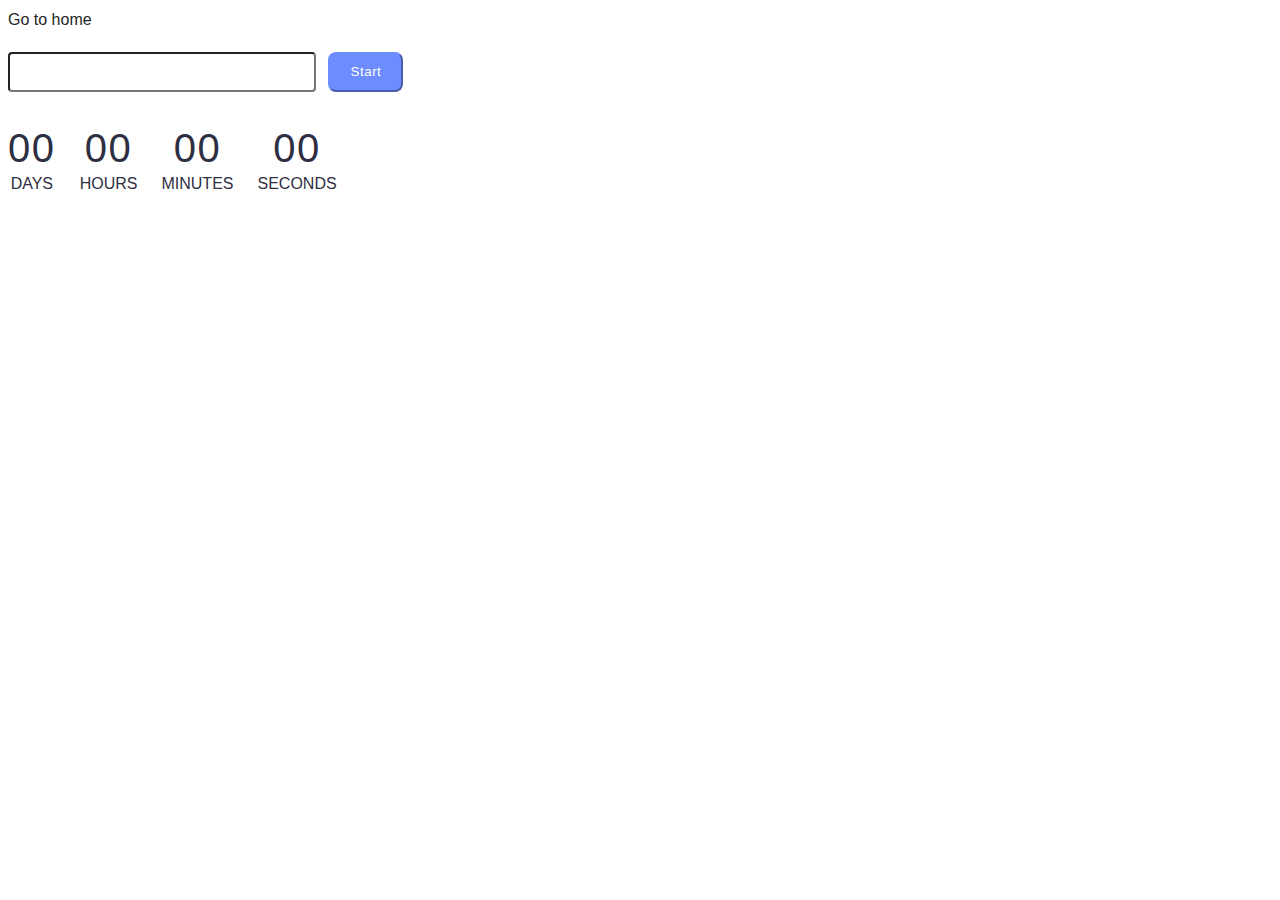
<file: src/1-timer.html>
<!DOCTYPE html>
<html lang="en">
  <head>
    <meta charset="UTF-8" />
    <meta http-equiv="X-UA-Compatible" content="IE=edge" />
    <meta name="viewport" content="width=device-width, initial-scale=1.0" />
    <title>Timer</title>
    <link rel="stylesheet" href="./css/styles.css" />
    <link rel="stylesheet" href="./css/1-timer.css" />

  </head>
  <body>
    <section>
      <a href="./index.html">Go to home</a>
    </section>
    <section>
      <input type="text" id="datetime-picker" />
<button type="button" data-start>Start</button>

<div class="timer">
  <div class="field">
    <span class="value" data-days>00</span>
    <span class="label">Days</span>
  </div>
  <div class="field">
    <span class="value" data-hours>00</span>
    <span class="label">Hours</span>
  </div>
  <div class="field">
    <span class="value" data-minutes>00</span>
    <span class="label">Minutes</span>
  </div>
  <div class="field">
    <span class="value" data-seconds>00</span>
    <span class="label">Seconds</span>
  </div>
</div>

    </section>
    <script type="module" src="./js/1-timer.js"></script>
  </body>
</html>
</file>
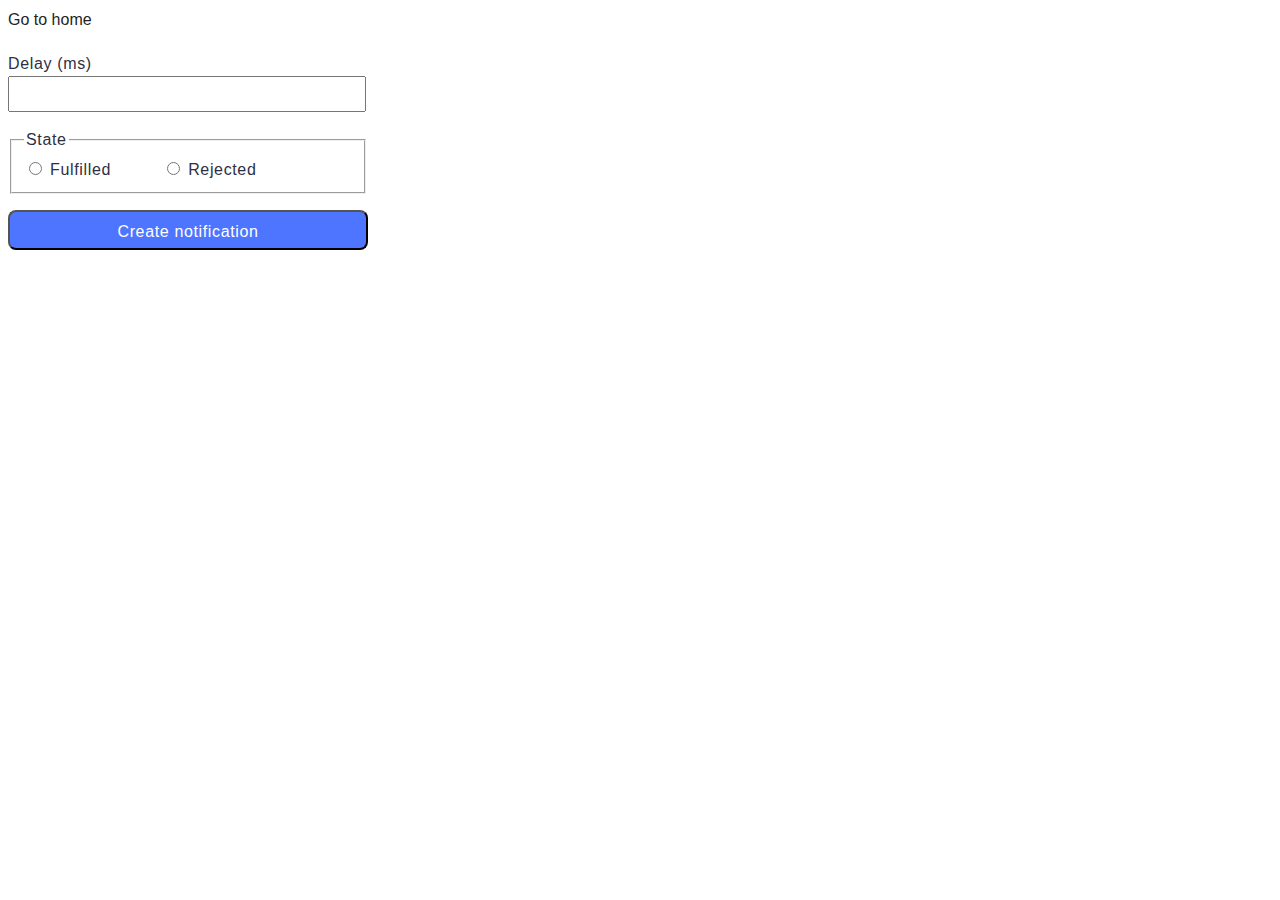
<file: src/2-snackbar.html>
<!DOCTYPE html>
<html lang="en">
  <head>
    <meta charset="UTF-8" />
    <meta http-equiv="X-UA-Compatible" content="IE=edge" />
    <meta name="viewport" content="width=device-width, initial-scale=1.0" />
    <title>Page 3</title>
    <link rel="stylesheet" href="./css/styles.css" />
    <link rel="stylesheet" href="./css/2-snackbar.css" />
  </head>
  <body>
    <section>
      <a href="./index.html">Go to home</a>
    </section>
    <form class="form">
      <label>
        Delay (ms)
        <input type="number" name="delay" required />
      </label>
    
      <fieldset>
        <legend>State</legend>
        <label>
          <input type="radio" name="state" value="fulfilled" required />
          Fulfilled
        </label>
        <label>
          <input type="radio" name="state" value="rejected" required />
          Rejected
        </label>
      </fieldset>
    
      <button type="submit">Create notification</button>
    </form>
<script type="module" src="./js/2-snackbar.js"></script>    
  </body>
</html>
</file>
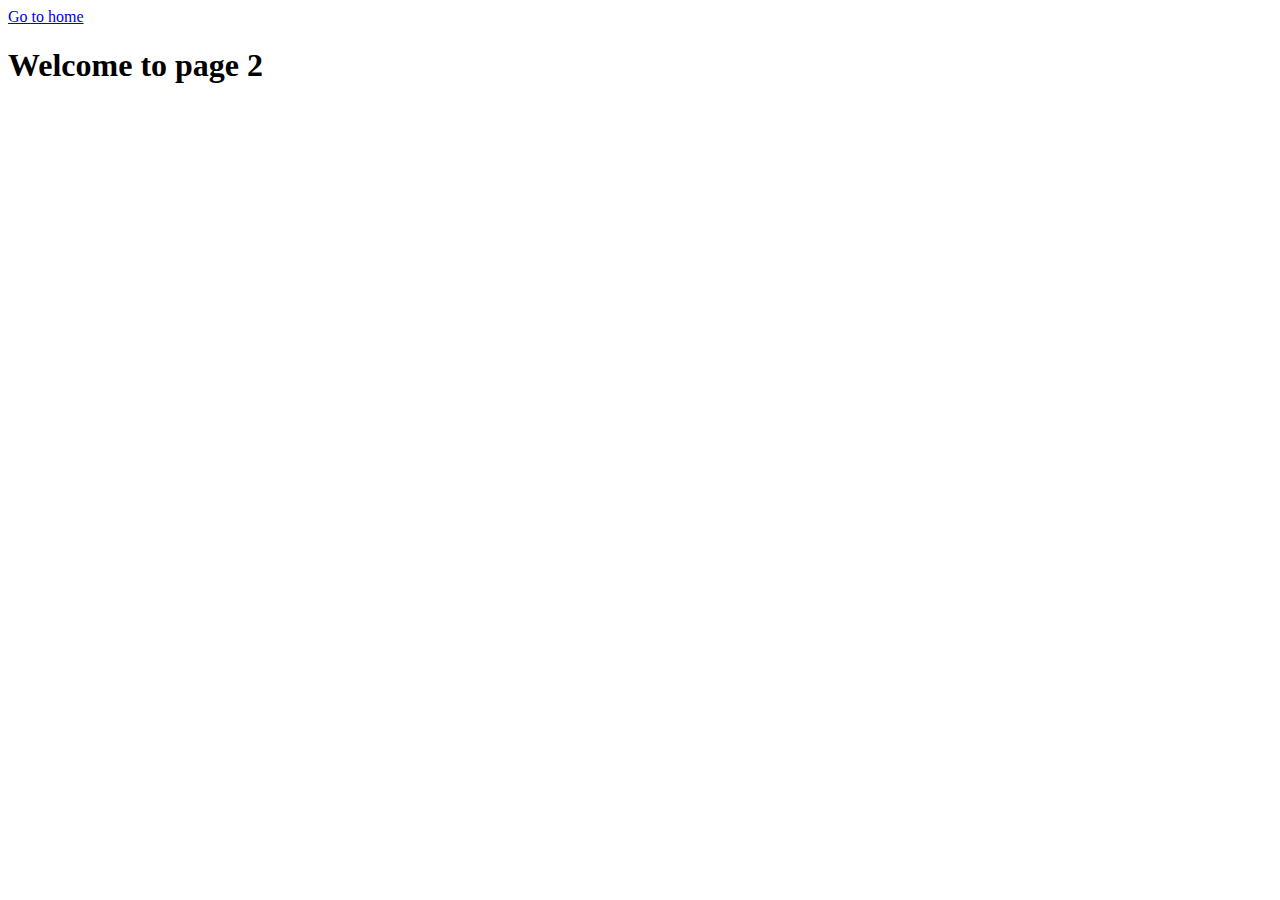
<file: src/page-2.html>
<!DOCTYPE html>
<html lang="en">
  <head>
    <meta charset="UTF-8" />
    <meta http-equiv="X-UA-Compatible" content="IE=edge" />
    <meta name="viewport" content="width=device-width, initial-scale=1.0" />
    <title>Page 2</title>
  </head>
  <body>
    <section>
      <a href="./index.html">Go to home</a>
      <h1>Welcome to page 2</h1>
    </section>
  </body>
</html>
</file>
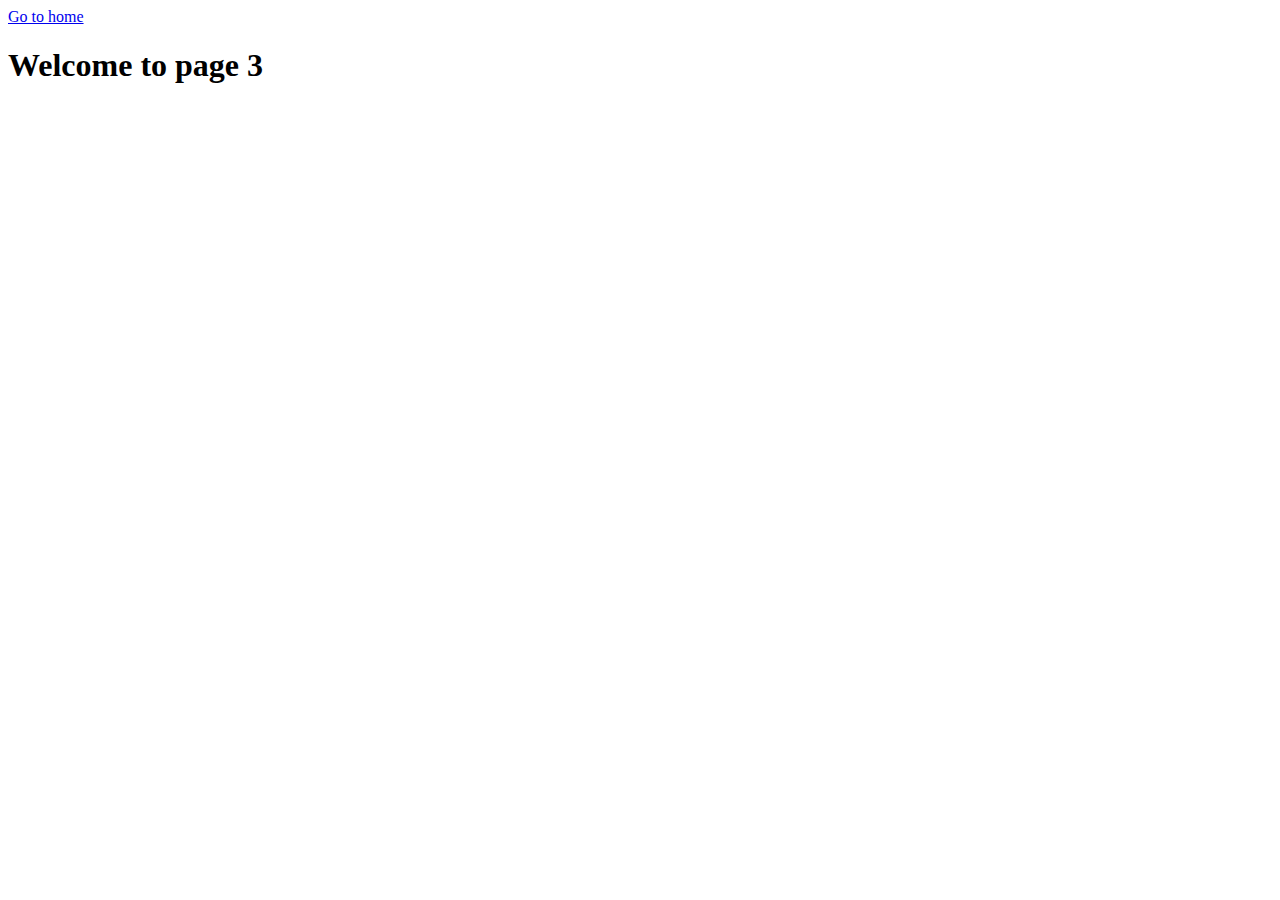
<file: src/page-3.html>
<!DOCTYPE html>
<html lang="en">
  <head>
    <meta charset="UTF-8" />
    <meta http-equiv="X-UA-Compatible" content="IE=edge" />
    <meta name="viewport" content="width=device-width, initial-scale=1.0" />
    <title>Page 3</title>
  </head>
  <body>
    <section>
      <a href="./index.html">Go to home</a>
      <h1>Welcome to page 3</h1>
    </section>
  </body>
</html>
</file>
<file: src/css/1-timer.css>
input {
    width: 272px;
    max-height: 40px;
    border-radius: 4px;
    line-height: 1.5;
    letter-spacing: 0.04em;
    color: #2e2f42;
    padding: 8px 16px;
    margin-top: 20px;
    margin-right: 8px;
    margin-bottom: 32px;

}

button {
    width: 75px;
    height: 40px;
    border-radius: 8px ;
    padding: 8px 16px;
    background-color: #6c8cff;
    border-color: #6c8cff;
    font-weight: 500;
line-height: 1.5;
letter-spacing: 0.04em;
color: white;
}

button:disabled{
    background-color: #cfcfcf;
    border-color: #cfcfcf;
    color: #989898;
}
.timer{
    display: flex;
    gap: 24px;
}

.field{
    display: flex;
    flex-direction: column;
    align-items: center;
}

.value{
    font-size: 40px;
    line-height: 1.2;
    letter-spacing: 0.04em;
    color: #2e2f42;
}

.label{
    line-height: 1.5;
    text-transform: uppercase;
    color: #2e2f42;
}
</file>
<file: src/css/2-snackbar.css>
form {
    display: flex;
    flex-direction: column;
    gap: 16px;
    margin-top: 20px;
    width: 360px;
    
line-height: 1.5;
letter-spacing: 0.04em;
color: #2e2f42;
}
label{
    margin-right: 46px;
    
}
input[type="number" i]{
width: 350px;
height: 30px;
}

button {
    background-color: #4e75ff;
    border-radius: 8px;
padding: 8px 16px;
width: 360px;
height: 40px;
font-size: 16px;
line-height: 1.5;
letter-spacing: 0.04em;
color: #fff;
}

button:hover,
button:focus {
    background-color: #6c8cff;
}
</file>
<file: src/css/styles.css>
/**
  |============================
  | include css partials with
  | default @import url()
  |============================
*/
@import url('./reset.css');
@import url('./header.css');

:root {
  font-family: "Montserrat", sans-serif;;
  font-size: 16px;
  line-height: 24px;
  font-weight: 400;

  color: #242424;
  background-color: rgba(255, 255, 255, 0.87);

  font-synthesis: none;
  text-rendering: optimizeLegibility;
  -webkit-font-smoothing: antialiased;
  -moz-osx-font-smoothing: grayscale;
  -webkit-text-size-adjust: 100%;
}
</file>
